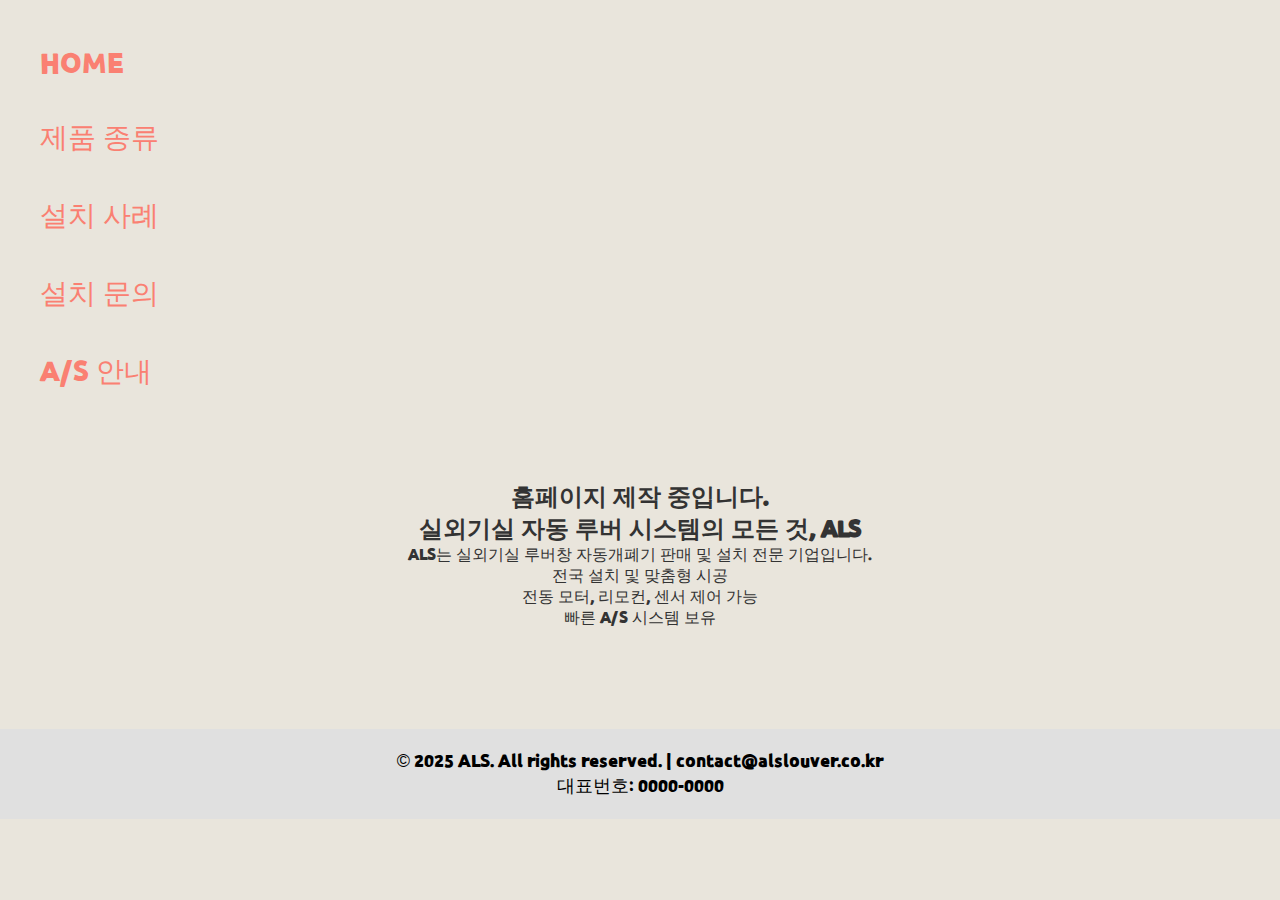
<file: ALS Website/index.html>
<!DOCTYPE html>
<html lang="ko">
<head>
  <meta charset="UTF-8" />
  <meta name="viewport" content="width=device-width, initial-scale=1.0" />
  <title>ALS - 실외기실 루버창 자동개폐기</title>
  <meta name="description" content="ALS는 실외기실 루버 자동개폐기 전문업체입니다. 전국 시공 및 A/S 보장." />
  <meta name="keywords" content="루버창, 자동개폐기, 실외기실, 환기창, ALS" />
  <meta name="author" content="ALS" />
  <link rel="stylesheet" href="style.css" />
</head>
<body>

  <header></header>

  <nav>
    <a href="index.html" class="home">HOME</a>
    <a href="products.html">제품 종류</a>
    <a href="cases.html">설치 사례</a>
    <a href="inquiry.html">설치 문의</a>
    <a href="as.html">A/S 안내</a>
  </nav>

  <main>
    <h2>홈페이지 제작 중입니다.</h2>
    <h2>실외기실 자동 루버 시스템의 모든 것, ALS</h2>
    <p>
      ALS는 실외기실 루버창 자동개폐기 판매 및 설치 전문 기업입니다.
    </p>
    <ul>
      <li>전국 설치 및 맞춤형 시공</li>
      <li>전동 모터, 리모컨, 센서 제어 가능</li>
      <li>빠른 A/S 시스템 보유</li>
    </ul>
  </main>

  <footer>
    &copy; 2025 ALS. All rights reserved. | contact@alslouver.co.kr<br />
    대표번호: 0000-0000
  </footer>

</body>
</html>
</file>
<file: ALS Website/style.css>
@font-face {
  font-family: 'Cafe24Decobox';
  src: url('fonts/Cafe24Decobox.ttf') format('truetype');
}

@font-face {
  font-family: 'Cafe24Ssukssuk';
  src: url('fonts/Cafe24Ssukssuk.otf') format('opentype');
}

* {
  margin: 0;
  padding: 0;
  box-sizing: border-box;
}

body {
  font-family: 'Cafe24Decobox', sans-serif;
  background-color: #E9E5DC;
  color: #333;
}

/* 네비게이션 */
nav {
  background: transparent;
  display: flex;
  flex-direction: column;
  align-items: flex-start;
  gap: 20px;
  padding: 40px;
  position: relative;
  z-index: 2;
}

nav a {
  font-size: 28px;
  color: #FA8072;
  text-decoration: none;
  padding: 10px 0;
  transition: all 0.3s ease;
  border-radius: 0;
}

nav a:hover {
  background-color: rgba(255, 182, 193, 0.1);
  color: #FA8072;
  border-radius: 10px;
  box-shadow: 0 4px 12px rgba(0, 0, 0, 0.1);
}

/* 메인 로고 */
main {
  background-color: #E9E5DC;
  text-align: center;
  padding: 40px 0 100px;
}

.main-logo {
  width: 400px;
  max-width: 90%;
  height: auto;
  display: inline-block;
}

/* 푸터 */
footer {
  background: #E0E0E0;
  color: black;
  text-align: center;
  padding: 20px;
  font-size: 18px;
  line-height: 1.4;
}
</file>
